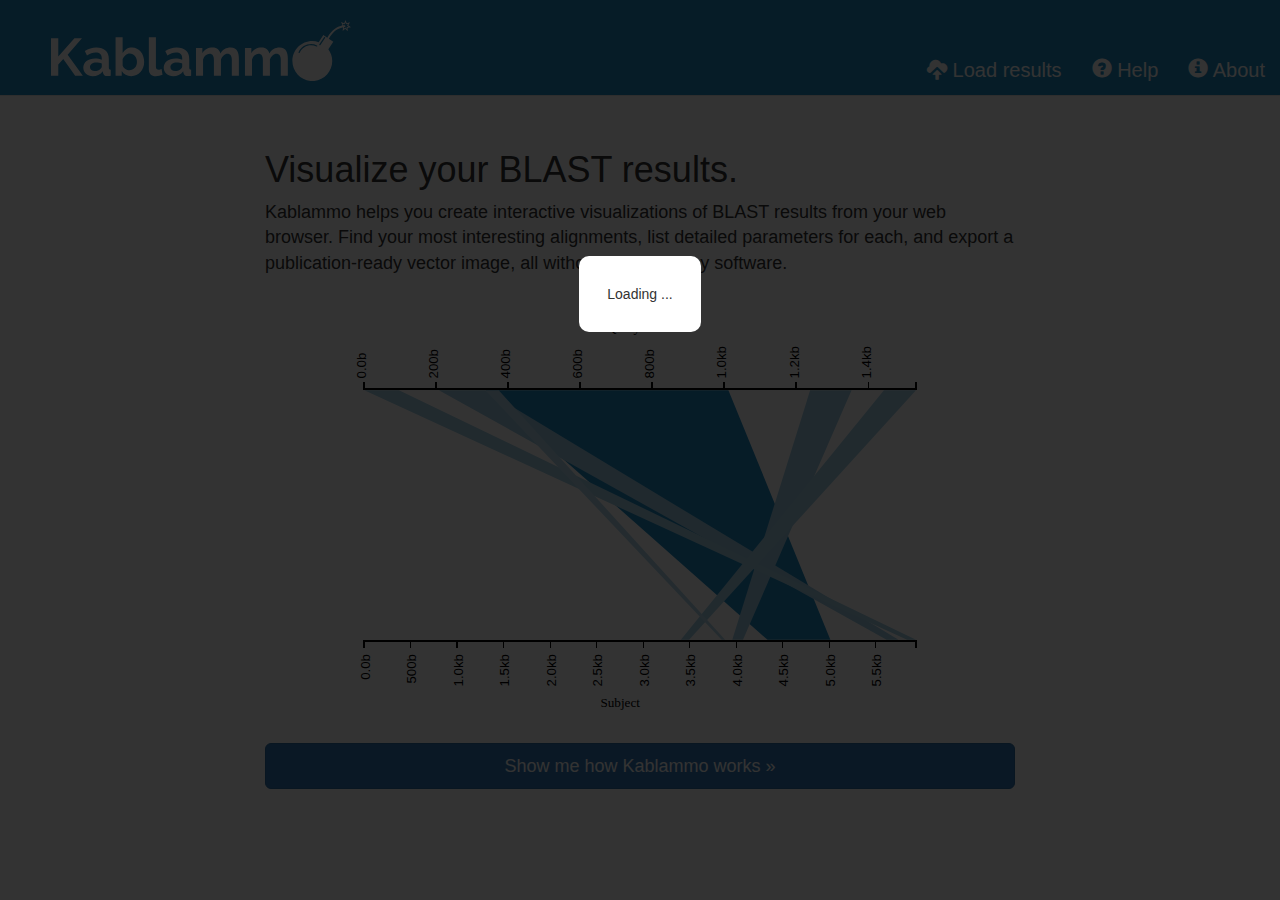
<file: index.html>
<!DOCTYPE html>
<html lang="en">
  <head>
    <meta charset="utf-8">
    <meta http-equiv="X-UA-Compatible" content="IE=edge">
    <meta name="viewport" content="width=device-width, initial-scale=1,width=600">
    <meta name="description" content="">
    <meta name="author" content="Jeff Wintersinger">
    <link rel="shortcut icon" href="../../assets/ico/favicon.ico">

    <title>Kablammo</title>

    <link rel="stylesheet" href="//maxcdn.bootstrapcdn.com/bootstrap/3.2.0/css/bootstrap.min.css">
    <!--<link rel="stylesheet" href="//netdna.bootstrapcdn.com/bootstrap/3.1.1/css/bootstrap-theme.min.css">-->
    <link rel="stylesheet" href="css/ext/colpick.css">
    <link rel="stylesheet" href="css/ext/bootstrap-tour.min.css">

    <link rel="stylesheet" href="css/kablammo.css">
    <!-- svg-css class indicates that this stylesheet should have its rules included in exported SVGs. -->
    <link rel="stylesheet" href="css/svg.css" class="svg-css">

    <!-- HTML5 shim and Respond.js IE8 support of HTML5 elements and media queries -->
    <!--[if lt IE 9]>
      <script src="//oss.maxcdn.com/libs/html5shiv/3.7.0/html5shiv.js"></script>
      <script src="//oss.maxcdn.com/libs/respond.js/1.4.2/respond.min.js"></script>
    <![endif]-->
  </head>

  <body>
    <div class="navbar navbar-default navbar-fixed-top" role="navigation">
      <div class="container-fluid">
        <div class="navbar-header">
          <button type="button" class="navbar-toggle" data-toggle="collapse" data-target=".navbar-collapse">
            <span class="sr-only">Toggle navigation</span>
            <span class="icon-bar"></span>
            <span class="icon-bar"></span>
            <span class="icon-bar"></span>
          </button>

          <a href=""><h1><span>Kablammo</span></h1></a>
        </div>

        <div class="navbar-collapse collapse">
          <ul class="nav navbar-nav navbar-right">
            <li id="load-results"><a href="#load"><span class="glyphicon glyphicon-cloud-upload"></span> Load results</a></li>
            <li id="help"><a href="#help"><span class="glyphicon glyphicon-question-sign"></span> Help</a></li>
            <li id="about"><a href="#about"><span class="glyphicon glyphicon-info-sign"></span> About</a></li>
          </ul>
        </div>
      </div>
    </div>

    <div class="container-fluid" id="control-panels">
      <div class="row">
        <div class="control-panel col-sm-12" id="control-panel-load">
          <form id="load-results-form" class="form-inline">
            <div class="row">
              <div class="col-sm-6">
                <ul class="nav nav-tabs">
                  <li class="active">
                    <a id="load-local-nav" href="#load-local" data-toggle="tab">Load results from your computer</a>
                  </li>
                  <li>
                    <a id="load-server-nav" href="#load-server" data-toggle="tab">Load results from server</a>
                  </li>
                </ul>

                <div class="tab-content">
                  <div class="tab-pane active" id="load-local">
                    <div class="alert alert-info file-label">
                      Upload BLAST results in XML format.  <a class="show-help" href="#">(How do I do this?)</a>
                    </div>

                    <input type="file" id="local-file-chooser" accept="text/xml" />
                    <button type="button" class="btn btn-primary" id="choose-file">Choose file ...</button>
                  </div>

                  <div class="tab-pane" id="load-server">
                    <select id="server-results-chooser" class="form-control"></select>
                  </div>
                </div>
              </div>

              <div class="col-sm-6" id="display-params">
                <ul class="nav nav-tabs">
                  <li class="active"><a href="#">Display parameters</a></li>
                </ul>

                <div class="tab-pane">
                  <p>Show up to <input id="max-query-seqs" class="form-control" type="number" min="1" value="10" /> query sequences</p>
                  <p>Show up to <input id="max-subjects-per-query-seq" class="form-control" type="number" min="1" value="5" /> subjects per query</p>
                  <p>Show only queries with <input id="query-filter" class="form-control" type="text" placeholder="..." /> in their names</p>
                  <p>Show only subjects with <input id="subject-filter" class="form-control" type="text" placeholder="..." /> in their names</p>
                  <p>
                    <div class="form-group">
                      Show only alignments whose E value is at most
                      <div class="input-group">
                        <span class="input-group-addon">1e</span>
                        <input id="evalue-threshold" class="form-control" type="number" step="any" value="10" />
                      </div>
                    </div>
                  </p>
                  <p>
                    <div class="form-group">
                      Show only alignments that are
                      <div class="input-group">
                        <input id="alignment-length-threshold" class="form-control" type="number" step="any" value="0" />
                      </div>
                      nucleotides or longer.
                    </div>
                  </p>
                  <p>Show only alignments whose bit score is at least <input id="bitscore-threshold" class="form-control" type="number" step="any" min="0" value="0" /></p>
                  <p>
                    <div class="form-group">
                      Show only alignments covering at least
                      <div class="input-group">
                        <input id="hsp-coverage-threshold" class="form-control" type="number" step="any" value="0" min="0" max="100" />
                        <span class="input-group-addon">%</span>
                      </div>
                      of their queries
                    </div>
                  </p>
                  <div class="input-group-btn">
                    <a id="graph-colour-example" class="btn btn-default" role="button">&nbsp;&nbsp;&nbsp;</a>
                    <a id="choose-graph-colour" class="btn btn-default" role="button">Choose graph colour</a>
                  </div>
                </div>
              </div>
            </div>

            <div class="row">
              <div class="col-sm-12" id="display-results-container">
                <button type="submit" class="btn btn-lg btn-primary disabled">Display results</button>
              </div>
            </div>
          </form>
        </div>

        <div class="control-panel col-sm-12" id="control-panel-help">
          <div class="row">
            <div class="col-sm-10 col-sm-offset-1">
              <h3>How do I use Kablammo?</h3>
              <p>To learn how to use Kablammo, please <a class="start-tour" href="#">take the tour</a>.</p>

              <h3>How do I cite Kablammo?</h3>
              <p>If you use Kablammo, please cite <em><a
                  href="https://academic.oup.com/bioinformatics/article/31/8/1305/212772">Kablammo:
                  an interactive, web-based BLAST results visualizer</a></em>. Thank you!</p>

              <h3>How do I load result data if I am using the web-based NCBI BLAST?</h3>
              <p>If you are using the web-based NCBI BLAST, you must download its results in XML format before you can load them into Kablammo.</p>
              <p><img src="img/ncbi_blast_help_1.png" alt="NCBI BLAST help 1"></p>
              <p>First, click the Download link on the NCBI BLAST results page.</p>
              <p><img src="img/ncbi_blast_help_2.png" alt="NCBI BLAST help 2"></p>
              <p>Now, click the XML link to download results in XML format.</p>
              <p><img src="img/choose_local_file_example.png" alt="Choose local file example"></p>
              <p>Finally, click on <strong>Load results</strong> in Kablammo,
              then click the <strong>Choose file ...</strong> button and choose
              the <strong>Load results from your computer</strong> tab. Select
              the XML file you just downloaded from NCBI BLAST, which will
              likely be by default in your downloads directory.</p>

              <h3>How do I load result data if I am running BLAST myself?</h3>
              <p>If you are running BLAST yourself from the command line,
              simply specify the <code>-outfmt 5</code> parameter to output
              results in XML format. An example command, then, would be thus:</p>
              <pre><code>blastn -query seqs.fa -db some/blast/db -outfmt 5 -out results.xml</code></pre>
              <p>Once BLAST finishes, click <strong>Load
              results</strong> in Kablammo, choose the <strong>Load results from
              your computer</strong> tab, then click the <strong>Choose files
              ...</strong> button and select the XML file that BLAST created.</p>
              <p>If you want the BLAST results to be viewable from other
              computers (such as when BLAST is running on a central lab server
              instead of your own machine), read the <a
              href="https://github.com/jwintersinger/kablammo#serving-blast-results">Serving
              BLAST results</a> section in Kablammo's README.</p>
            </div>
          </div>
        </div>
      </div>

        <div class="control-panel col-sm-12" id="control-panel-about">
          <div class="row">
            <div class="col-sm-6 col-sm-offset-3">
              <p id="lab-logo-container"><a href="//www.wasmuthlab.org"><img src="img/wasmuth_lab_logo.svg" alt="Wasmuth lab" id="lab-logo"></a></p>
            </div>
          </div>

          <div class="row">
            <div class="col-sm-4 col-sm-offset-4">
              <p>Kablammo was created with loving attention to each handcrafted
              detail by the <a href="//www.wasmuthlab.org">Wasmuth
              Lab</a>. Made fresh each day using only local ingredients. Mmm,
              tasty.</p>
              <p><a href="https://github.com/jwintersinger/kablammo">Kablammo's
              source code</a> is available on GitHub.</p>
              <p><strong>Jeff Wintersinger</strong> (<a
              href="//jeff.wintersinger.org">web site</a>, <a
              href="https://twitter.com/jwintersinger">Twitter</a>) wrote
              Kablammo. He also proposed the project's brilliant name.</p>
              <p><strong>James Wasmuth</strong> (<a
              href="mailto:jwasmuth@ucalgary.ca">e-mail</a>, <a
              href="https://twitter.com/jdwasmuth">Twitter</a>) supervised
              Kablammo's creation. He eventually acquiesced to calling it
              Kablammo.</p>
              <p>If you use Kablammo, please cite <em><a
                  href="https://academic.oup.com/bioinformatics/article/31/8/1305/212772">Kablammo:
                  an interactive, web-based BLAST results visualizer</a></em>. Thank you!</p>
            </div>
          </div>
        </div>
      </div>
    </div>

    <!--<div class="container">
      <div class="jumbotron">
        <h1>Navbar example</h1>
        <p>This example is a quick exercise to illustrate how the default, static and fixed to top navbar work. It includes the responsive CSS and HTML, so it also adapts to your viewport and device.</p>
        <p>To see the difference between static and fixed top navbars, just scroll.</p>
        <p>
          <a class="btn btn-lg btn-primary" href="../../components/#navbar" role="button">View navbar docs &raquo;</a>
        </p>
      </div>
    </div>-->

    <div class="container-fluid" id="results-container">
      <div class="container">
        <div class="row" id="introduction">
          <div class="col-sm-8 col-sm-push-2">
            <h1>Visualize your BLAST results.</h1>
            <p>Kablammo helps you create interactive visualizations of BLAST
            results from your web browser. Find your most interesting alignments, list
            detailed parameters for each, and export a publication-ready vector
            image, all without installing any software.</p>
            <div>
              <img src="img/example_results.svg" alt="Example results" id="example-results">
            </div>
            <div>
              <button type="button" class="start-tour btn btn-primary btn-lg btn-block">Show me how Kablammo works &raquo;</button>
            </div>
          </div>
        </div>
      </div>
    </div>

    <div id="errors">
    </div>

    <div id="curtain">
      <div class="message">Loading ...</div>
    </div>

    <div id="snippets">
      <div class="alignment" id="example-alignment">
        <h5 class="alignment-name">Pants</h5>
        <pre class="alignment-seqs"><div class="query-seq"></div><div
                  class="midline-seq"></div><div
                  class="subject-seq"></div></pre>
      </div>

      <div class="query-header row" id="example-query-header">
        <div class="query-index">Query 1 of 4</div><div
          class="query-name">tgme49_asmbl.111 | organism=Toxoplasma_gondii_ME49 | version=2012-07-08 | length=6619 | SO=supercontig</div>
      </div>

      <div class="subject-header row" id="example-subject-header">
        <div class="subject-index">Subject 1 of 4</div><div
          class="subject-name">tgme49_asmbl.111 | organism=Toxoplasma_gondii_ME49 | version=2012-07-08 | length=6619 | SO=supercontig</div>
      </div>

      <div class="row subject" id="example-subject-result">
        <div class="subject-plot col-md-6">
          <!-- SVG inserted here via prepend(). -->
        </div>

        <div class="subject-info col-md-3">
          <p class="selected-count"></p>

          <ul class="subject-params">
            <li><span>Subject ID:</span> Pants</li>
            <li><span>Bit score:</span> Pants</li>
            <li><span>E value:</span> Pants</li>
            <li><span>Query coords:</span> Pants and socks</li>
            <li><span>Subject coords:</span> Pants</li>
            <li><span>Alignment length:</span> Pants</li>
          </ul>
        </div>

        <div class="btn-group-vertical subject-buttons col-md-3">
          <div class="btn-group">
            <button type="button" class="export-image btn btn-default dropdown-toggle" data-toggle="dropdown">
              Export image
              <span class="caret"></span>
            </button>
            <ul class="dropdown-menu" role="menu">
              <li><a href="#" class="export-to-svg">Export to SVG</a></li>
              <li><a href="#" class="export-to-png">Export to PNG</a></li>
            </ul>
          </div>
          <div class="btn-group">
            <div class="hsp-selection-controls">
              <button type="button" class="btn btn-default view-alignment">View alignments</button>
              <button type="button" class="btn btn-default export-alignment">Export alignments</button>
              <button type="button" class="btn btn-default deselect-all-hsps">Deselect all alignments</button>
              <div class="checkbox">
                <label>
                  <input class="toggle-hsp-outline" type="checkbox" value="" checked="checked">
                  Outline selected alignments
                </label>
              </div>
            </div>
          </div>
        </div>

        <div class="modal fade" id="alignment-viewer" tabindex="-1" role="dialog">
          <div class="modal-dialog">
            <div class="modal-content">
              <div class="modal-header">
                <button type="button" class="close" data-dismiss="modal">&times;</button>
                <div class="modal-title">
                  <h5><strong>Subject:</strong> <span class="subject-title"></span></h5>
                  <h5><strong>Query:</strong> <span class="query-title"></span></h5>
                </div>
              </div>
              <div class="modal-body alignments">
              </div>
              <div class="modal-footer">
                <button class="btn btn-default export-alignments" type="button">Export alignments</button>
                <button type="button" class="btn btn-primary" data-dismiss="modal">Close</button>
              </div>
            </div>
          </div>
        </div>
      </div>

      <div id="example-error" class="alert alert-danger fade in">
        <button type="button" class="close" data-dismiss="alert">&times;</button>
        <h4>Error</h4>
        <p class="message">This is an example error.</p>
      </div>
    </div>

    <canvas id="png-exporter"></canvas>

    <!-- Bootstrap core JavaScript
    ================================================== -->
    <!-- Placed at the end of the document so the pages load faster -->
    <script src="//d3js.org/d3.v3.min.js"></script>
    <script src="//code.jquery.com/jquery-2.1.1.min.js"></script>
    <script src="//maxcdn.bootstrapcdn.com/bootstrap/3.2.0/js/bootstrap.min.js"></script>
    <script type="text/javascript" src="js/ext/colpick.js"></script>
    <script type="text/javascript" src="js/ext/bootstrap-tour.min.js"></script>

    <script type="text/javascript" src="js/grapher.js"></script>
    <script type="text/javascript" src="js/graph.js"></script>
    <script type="text/javascript" src="js/blast_parser.js"></script>
    <script type="text/javascript" src="js/blast_results_loader.js"></script>
    <script type="text/javascript" src="js/interface.js"></script>
    <script type="text/javascript" src="js/exporter.js"></script>
    <script type="text/javascript" src="js/image_exporter.js"></script>
    <script type="text/javascript" src="js/alignment_viewer.js"></script>
    <script type="text/javascript" src="js/alignment_exporter.js"></script>
    <script type="text/javascript" src="js/tour_guide.js"></script>
    <script type="text/javascript" src="js/kablammo.js"></script>
  </body>
</html>
</file>
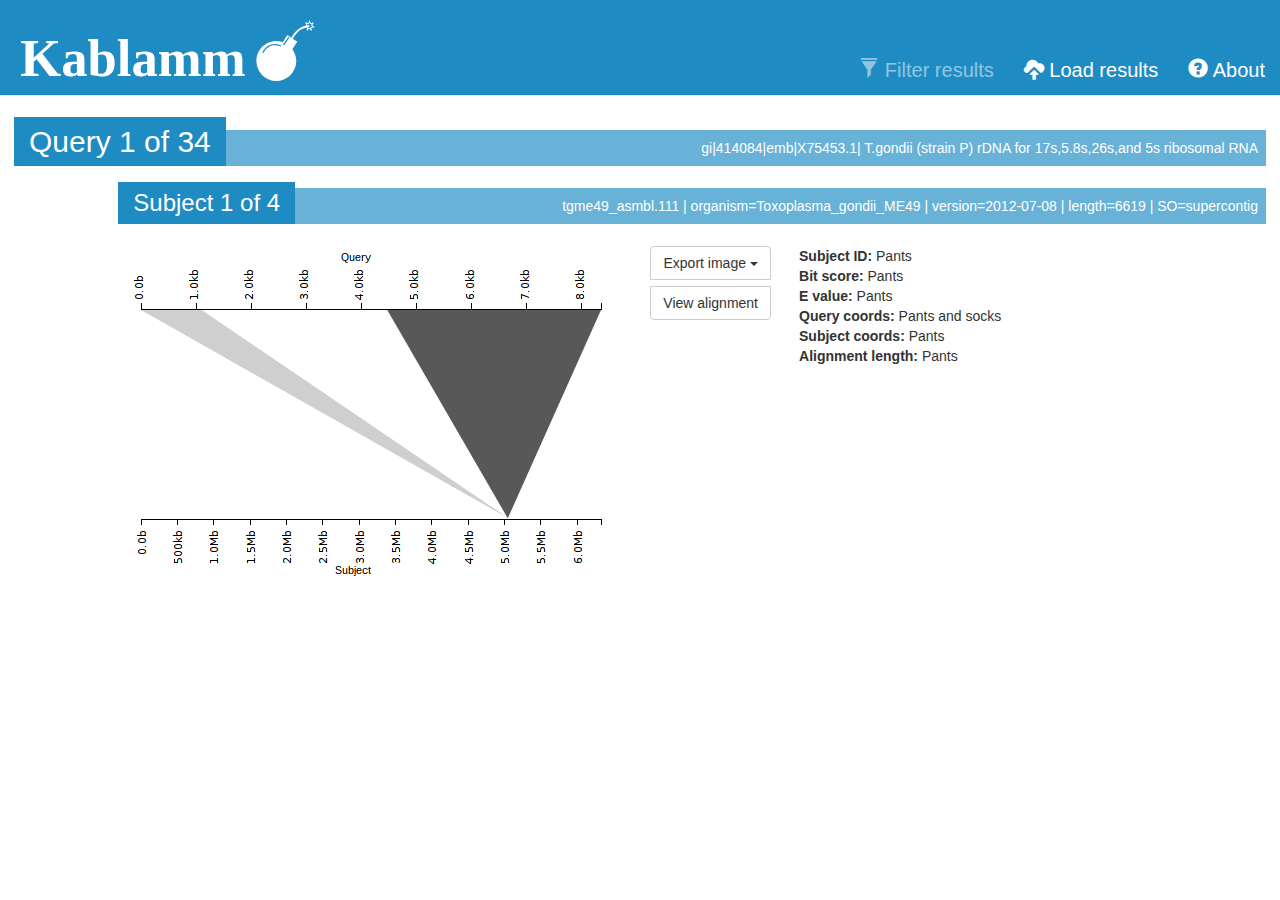
<file: redesign/new.html>
<!DOCTYPE html>
<html lang="en">
  <head>
    <meta charset="utf-8">
    <meta http-equiv="X-UA-Compatible" content="IE=edge">
    <meta name="viewport" content="width=device-width, initial-scale=1">
    <meta name="description" content="">
    <meta name="author" content="Jeff Wintersinger">
    <link rel="shortcut icon" href="../../assets/ico/favicon.ico">

    <title>Kablammo</title>

    <link rel="stylesheet" href="//netdna.bootstrapcdn.com/bootstrap/3.1.1/css/bootstrap.min.css">
    <!--<link rel="stylesheet" href="//netdna.bootstrapcdn.com/bootstrap/3.1.1/css/bootstrap-theme.min.css">-->
    <link rel="stylesheet" href="new.css">

    <!-- HTML5 shim and Respond.js IE8 support of HTML5 elements and media queries -->
    <!--[if lt IE 9]>
      <script src="//oss.maxcdn.com/libs/html5shiv/3.7.0/html5shiv.js"></script>
      <script src="//oss.maxcdn.com/libs/respond.js/1.4.2/respond.min.js"></script>
    <![endif]-->
  </head>

  <body>
    <div class="navbar navbar-default navbar-fixed-top" role="navigation">
      <div class="container-fluid">
        <div class="navbar-header">
          <button type="button" class="navbar-toggle" data-toggle="collapse" data-target=".navbar-collapse">
            <span class="sr-only">Toggle navigation</span>
            <span class="icon-bar"></span>
            <span class="icon-bar"></span>
            <span class="icon-bar"></span>
          </button>

          <h1><span>Kablammo</span></h1>
        </div>

        <div class="navbar-collapse collapse">
          <ul class="nav navbar-nav navbar-right">
            <li class="disabled-nav"><a href="#filter"><span class="glyphicon glyphicon-filter"></span> Filter results</a></li>
            <li><a href="#load"><span class="glyphicon glyphicon-cloud-upload"></span> Load results</a></li>
            <li><a href="#about"><span class="glyphicon glyphicon-question-sign"></span> About</a></li>
          </ul>
        </div>
      </div>
    </div>

    <div class="container-fluid" id="control-panels">
      <div class="row">
        <div class="control-panel col-sm-12" id="control-panel-filter"></div>
        <div class="control-panel col-sm-12" id="control-panel-load"></div>
        <div style="height: 600px; background-color: red" class="control-panel col-sm-12" id="control-panel-about"></div>
      </div>
    </div>

    <!--<div class="container">
      <div class="jumbotron">
        <h1>Navbar example</h1>
        <p>This example is a quick exercise to illustrate how the default, static and fixed to top navbar work. It includes the responsive CSS and HTML, so it also adapts to your viewport and device.</p>
        <p>To see the difference between static and fixed top navbars, just scroll.</p>
        <p>
          <a class="btn btn-lg btn-primary" href="../../components/#navbar" role="button">View navbar docs &raquo;</a>
        </p>
      </div>
    </div>-->

    <div class="container-fluid" id="results">
      <div class="row">
        <div class="query-header col-sm-12">
          <h2>Query 1 of 34</h2>
          gi|414084|emb|X75453.1| T.gondii (strain P) rDNA for 17s,5.8s,26s,and 5s ribosomal RNA
        </div>
      </div>

      <div class="row">
        <div class="subject-header col-sm-11 col-sm-offset-1">
          <h3>Subject 1 of 4</h3>
          tgme49_asmbl.111 | organism=Toxoplasma_gondii_ME49 | version=2012-07-08 | length=6619 | SO=supercontig
        </div>
      </div>

      <div class="row">
        <div class="subject col-sm-11 col-sm-offset-1">
          <img src="example_output.png" />

          <div class="subject-info">
            <div class="btn-group-vertical subject-buttons">
              <div class="btn-group">
                <button type="button" class="btn btn-default dropdown-toggle" data-toggle="dropdown">
                  Export image
                  <span class="caret"></span>
                </button>
                <ul class="dropdown-menu" role="menu">
                  <li><a href="#">Export to SVG</a></li>
                  <li><a href="#">Export to PNG</a></li>
                </ul>
              </div>
              <button type="button" class="btn btn-default">View alignment</button>
            </div>

            <ul>
              <li><span>Subject ID:</span> Pants</li>
              <li><span>Bit score:</span> Pants</li>
              <li><span>E value:</span> Pants</li>
              <li><span>Query coords:</span> Pants and socks</li>
              <li><span>Subject coords:</span> Pants</li>
              <li><span>Alignment length:</span> Pants</li>
            </ul>
          </div>
        </div>
      </div>
    </div>

    <!-- Bootstrap core JavaScript
    ================================================== -->
    <!-- Placed at the end of the document so the pages load faster -->
    <script src="https://ajax.googleapis.com/ajax/libs/jquery/1.11.0/jquery.min.js"></script>
    <script src="//netdna.bootstrapcdn.com/bootstrap/3.1.1/js/bootstrap.min.js"></script>
    <script src="new.js"></script>
  </body>
</html>
</file>
<file: css/ext/colpick.css>
/*
colpick Color Picker / colpick.com
*/

/*Main container*/
.colpick {
	position: absolute;
	width: 346px;
	height: 170px;
	overflow: hidden;
	display: none;
	font-family: Arial, Helvetica, sans-serif;
	background:#ebebeb;
	border: 1px solid #bbb;
	-webkit-border-radius: 5px;
	-moz-border-radius: 5px;
	border-radius: 5px;
	
	/*Prevents selecting text when dragging the selectors*/
	-webkit-user-select: none;
	-moz-user-select: none;
	-ms-user-select: none;
	-o-user-select: none;
	user-select: none;
}
/*Color selection box with gradients*/
.colpick_color {
	position: absolute;
	left: 7px;
	top: 7px;
	width: 156px;
	height: 156px;
	overflow: hidden;
	outline: 1px solid #aaa;
	cursor: crosshair;
}
.colpick_color_overlay1 {
	position: absolute;
	left:0;
	top:0;
	width: 156px;
	height: 156px;
	-ms-filter: "progid:DXImageTransform.Microsoft.gradient(GradientType=1,startColorstr='#ffffff', endColorstr='#00ffffff')"; /* IE8 */
	background: -moz-linear-gradient(left, rgba(255,255,255,1) 0%, rgba(255,255,255,0) 100%); /* FF3.6+ */
	background: -webkit-gradient(linear, left top, right top, color-stop(0%,rgba(255,255,255,1)), color-stop(100%,rgba(255,255,255,0))); /* Chrome,Safari4+ */
	background: -webkit-linear-gradient(left, rgba(255,255,255,1) 0%,rgba(255,255,255,0) 100%); /* Chrome10+,Safari5.1+ */
	background: -o-linear-gradient(left, rgba(255,255,255,1) 0%,rgba(255,255,255,0) 100%); /* Opera 11.10+ */
	background: -ms-linear-gradient(left, rgba(255,255,255,1) 0%,rgba(255,255,255,0) 100%); /* IE10+ */
	background: linear-gradient(to right, rgba(255,255,255,1) 0%, rgba(255,255,255,0) 100%);
	filter:  progid:DXImageTransform.Microsoft.gradient(GradientType=1,startColorstr='#ffffff', endColorstr='#00ffffff'); /* IE6 & IE7 */
}
.colpick_color_overlay2 {
	position: absolute;
	left:0;
	top:0;
	width: 156px;
	height: 156px;
	-ms-filter: "progid:DXImageTransform.Microsoft.gradient(GradientType=0,startColorstr='#00000000', endColorstr='#000000')"; /* IE8 */
	background: -moz-linear-gradient(top, rgba(0,0,0,0) 0%, rgba(0,0,0,1) 100%); /* FF3.6+ */
	background: -webkit-gradient(linear, left top, left bottom, color-stop(0%,rgba(0,0,0,0)), color-stop(100%,rgba(0,0,0,1))); /* Chrome,Safari4+ */
	background: -webkit-linear-gradient(top, rgba(0,0,0,0) 0%,rgba(0,0,0,1) 100%); /* Chrome10+,Safari5.1+ */
	background: -o-linear-gradient(top, rgba(0,0,0,0) 0%,rgba(0,0,0,1) 100%); /* Opera 11.10+ */
	background: -ms-linear-gradient(top, rgba(0,0,0,0) 0%,rgba(0,0,0,1) 100%); /* IE10+ */
	background: linear-gradient(to bottom, rgba(0,0,0,0) 0%,rgba(0,0,0,1) 100%); /* W3C */
	filter: progid:DXImageTransform.Microsoft.gradient( startColorstr='#00000000', endColorstr='#000000',GradientType=0 ); /* IE6-9 */
}
/*Circular color selector*/
.colpick_selector_outer {
	background:none;
	position: absolute;
	width: 11px;
	height: 11px;
	margin: -6px 0 0 -6px;
	border: 1px solid black;
	border-radius: 50%;
}
.colpick_selector_inner{
	position: absolute;
	width: 9px;
	height: 9px;
	border: 1px solid white;
	border-radius: 50%;
}
/*Vertical hue bar*/
.colpick_hue {
	position: absolute;
	top: 6px;
	left: 175px;
	width: 19px;
	height: 156px;
	border: 1px solid #aaa;
	cursor: n-resize;
}
/*Hue bar sliding indicator*/
.colpick_hue_arrs {
	position: absolute;
	left: -8px;
	width: 35px;
	height: 7px;
	margin: -7px 0 0 0;
}
.colpick_hue_larr {
	position:absolute;
	width: 0; 
	height: 0; 
	border-top: 6px solid transparent;
	border-bottom: 6px solid transparent;
	border-left: 7px solid #858585;
}
.colpick_hue_rarr {
	position:absolute;
	right:0;
	width: 0; 
	height: 0; 
	border-top: 6px solid transparent;
	border-bottom: 6px solid transparent; 
	border-right: 7px solid #858585; 
}
/*New color box*/
.colpick_new_color {
	position: absolute;
	left: 207px;
	top: 6px;
	width: 60px;
	height: 27px;
	background: #f00;
	border: 1px solid #8f8f8f;
}
/*Current color box*/
.colpick_current_color {
	position: absolute;
	left: 277px;
	top: 6px;
	width: 60px;
	height: 27px;
	background: #f00;
	border: 1px solid #8f8f8f;
}
/*Input field containers*/
.colpick_field, .colpick_hex_field  {
	position: absolute;
	height: 20px;
	width: 60px;
	overflow:hidden;
	background:#f3f3f3;
	color:#b8b8b8;
	font-size:12px;
	border:1px solid #bdbdbd;
	-webkit-border-radius: 3px;
	-moz-border-radius: 3px;
	border-radius: 3px;
}
.colpick_rgb_r {
	top: 40px;
	left: 207px;
}
.colpick_rgb_g {
	top: 67px;
	left: 207px;
}
.colpick_rgb_b {
	top: 94px;
	left: 207px;
}
.colpick_hsb_h {
	top: 40px;
	left: 277px;
}
.colpick_hsb_s {
	top: 67px;
	left: 277px;
}
.colpick_hsb_b {
	top: 94px;
	left: 277px;
}
.colpick_hex_field {
	width: 68px;
	left: 207px;
	top: 121px;
}
/*Text field container on focus*/
.colpick_focus {
	border-color: #999;
}
/*Field label container*/
.colpick_field_letter {
	position: absolute;
	width: 12px;
	height: 20px;
	line-height: 20px;
	padding-left: 4px;
	background: #efefef;
	border-right: 1px solid #bdbdbd;
	font-weight: bold;
	color:#777;
}
/*Text inputs*/
.colpick_field input, .colpick_hex_field input {
	position: absolute;
	right: 11px;
	margin: 0;
	padding: 0;
	height: 20px;
	line-height: 20px;
	background: transparent;
	border: none;
	font-size: 12px;
	font-family: Arial, Helvetica, sans-serif;
	color: #555;
	text-align: right;
	outline: none;
}
.colpick_hex_field input {
	right: 4px;
}
/*Field up/down arrows*/
.colpick_field_arrs {
	position: absolute;
	top: 0;
	right: 0;
	width: 9px;
	height: 21px;
	cursor: n-resize;
}
.colpick_field_uarr {
	position: absolute;
	top: 5px;
	width: 0; 
	height: 0; 
	border-left: 4px solid transparent;
	border-right: 4px solid transparent;
	border-bottom: 4px solid #959595;
}
.colpick_field_darr {
	position: absolute;
	bottom:5px;
	width: 0; 
	height: 0; 
	border-left: 4px solid transparent;
	border-right: 4px solid transparent;
	border-top: 4px solid #959595;
}
/*Submit/Select button*/
.colpick_submit {
	position: absolute;
	left: 207px;
	top: 149px;
	width: 130px;
	height: 22px;
	line-height:22px;
	background: #efefef;
	text-align: center;
	color: #555;
	font-size: 12px;
	font-weight:bold;
	border: 1px solid #bdbdbd;
	-webkit-border-radius: 3px;
	-moz-border-radius: 3px;
	border-radius: 3px;
}
.colpick_submit:hover {
	background:#f3f3f3;
	border-color:#999;
	cursor: pointer;
}

/*full layout with no submit button*/
.colpick_full_ns  .colpick_submit, .colpick_full_ns .colpick_current_color{
	display:none;
}
.colpick_full_ns .colpick_new_color {
	width: 130px;
	height: 25px;
}
.colpick_full_ns .colpick_rgb_r, .colpick_full_ns .colpick_hsb_h {
	top: 42px;
}
.colpick_full_ns .colpick_rgb_g, .colpick_full_ns .colpick_hsb_s {
	top: 73px;
}
.colpick_full_ns .colpick_rgb_b, .colpick_full_ns .colpick_hsb_b {
	top: 104px;
}
.colpick_full_ns .colpick_hex_field {
	top: 135px;
}

/*rgbhex layout*/
.colpick_rgbhex .colpick_hsb_h, .colpick_rgbhex .colpick_hsb_s, .colpick_rgbhex .colpick_hsb_b {
	display:none;
}
.colpick_rgbhex {
	width:282px;
}
.colpick_rgbhex .colpick_field, .colpick_rgbhex .colpick_submit {
	width:68px;
}
.colpick_rgbhex .colpick_new_color {
	width:34px;
	border-right:none;
}
.colpick_rgbhex .colpick_current_color {
	width:34px;
	left:240px;
	border-left:none;
}

/*rgbhex layout, no submit button*/
.colpick_rgbhex_ns  .colpick_submit, .colpick_rgbhex_ns .colpick_current_color{
	display:none;
}
.colpick_rgbhex_ns .colpick_new_color{
	width:68px;
	border: 1px solid #8f8f8f;
}
.colpick_rgbhex_ns .colpick_rgb_r {
	top: 42px;
}
.colpick_rgbhex_ns .colpick_rgb_g {
	top: 73px;
}
.colpick_rgbhex_ns .colpick_rgb_b {
	top: 104px;
}
.colpick_rgbhex_ns .colpick_hex_field {
	top: 135px;
}

/*hex layout*/
.colpick_hex .colpick_hsb_h, .colpick_hex .colpick_hsb_s, .colpick_hex .colpick_hsb_b, .colpick_hex .colpick_rgb_r, .colpick_hex .colpick_rgb_g, .colpick_hex .colpick_rgb_b {
	display:none;
}
.colpick_hex {
	width:206px;
	height:201px;
}
.colpick_hex .colpick_hex_field {
	width:72px;
	height:25px;
	top:168px;
	left:80px;
}
.colpick_hex .colpick_hex_field div, .colpick_hex .colpick_hex_field input {
	height: 25px;
	line-height: 25px;
}
.colpick_hex .colpick_new_color {
	left:9px;
	top:168px;
	width:30px;
	border-right:none;
}
.colpick_hex .colpick_current_color {
	left:39px;
	top:168px;
	width:30px;
	border-left:none;
}
.colpick_hex .colpick_submit {
	left:164px;
	top: 168px;
	width:30px;
	height:25px;
	line-height: 25px;
}

/*hex layout, no submit button*/
.colpick_hex_ns  .colpick_submit, .colpick_hex_ns .colpick_current_color {
	display:none;
}
.colpick_hex_ns .colpick_hex_field {
	width:80px;
}
.colpick_hex_ns .colpick_new_color{
	width:60px;
	border: 1px solid #8f8f8f;
}

/*Dark color scheme*/
.colpick_dark {
	background: #161616;
	border-color: #2a2a2a;
}
.colpick_dark .colpick_color {
	outline-color: #333;
}
.colpick_dark .colpick_hue {
	border-color: #555;
}
.colpick_dark .colpick_field, .colpick_dark .colpick_hex_field {
	background: #101010;
	border-color: #2d2d2d;
}
.colpick_dark .colpick_field_letter {
	background: #131313;
	border-color: #2d2d2d;
	color: #696969;
}
.colpick_dark .colpick_field input, .colpick_dark .colpick_hex_field input {
	color: #7a7a7a;
}
.colpick_dark .colpick_field_uarr {
	border-bottom-color:#696969;
}
.colpick_dark .colpick_field_darr {
	border-top-color:#696969;
}
.colpick_dark .colpick_focus {
	border-color:#444;
}
.colpick_dark .colpick_submit {
	background: #131313;
	border-color:#2d2d2d;
	color:#7a7a7a;
}
.colpick_dark .colpick_submit:hover {
	background-color:#101010;
	border-color:#444;
}
</file>
<file: css/kablammo.css>
body {
  padding-top: 130px;
}

a {
  outline: none !important;
}

.navbar {
  background-color: #1e8bc3;
}

.navbar .disabled-nav {
  opacity: 0.5;
}

.navbar .navbar-nav.nav li a {
  color: white;
  background-color: transparent;
  font-size: 20px;
}

.navbar .navbar-nav.nav li.active a, .navbar .navbar-nav.nav li:hover:not(.disabled-nav) a {
  color: black;
  background-color: #f7ca18;
}

.navbar-nav {
  margin-top: 8px;
}
@media(min-width: 768px) {
  .navbar-nav {
    margin-top: 42px;
  }
}

#control-panel-help img {
  display: block;
  margin-top: 35px;
}

.navbar-header h1 {
  background-size: contain;
  background-repeat: no-repeat;
  background-image: url('../img/kablammo_logo.svg');
  width: 300px;
  height: 60.92px;
  margin-left: 1em;
}

.navbar-header span {
  display: none;
}

#results-container {
  margin-left: 1em;
  margin-right: 1em;
}

#results-container > .row {
  margin-bottom: 22px;
}

.query-header, .subject-header {
  color: white;
  vertical-align: bottom;
}

.query-index, .subject-index {
  display: inline-block;
  background-color: #1e8bc3;
  padding: 8px 15px 8px 15px;
  font-size: 24px;
  vertical-align: bottom;
  text-align: left;
}

.query-name, .subject-name {
  display: inline-block;
  background-color: #69b2d7;
  vertical-align: bottom;
  padding: 8px 15px 8px 15px;
  text-align: right;
  max-width: 60em;
}

.subject, .subject-header {
  margin-left: 1em;
}

.subject {
  padding-left: 0;
  padding-right: 0;
}

.subject-info {
  display: inline-block;
}

.subject-params {
  display: none;
}

.subject svg {
  float: left;
  margin-bottom: 1em;

  /* Prevent selecting axis labels and other text, which may happen
   * accidentally as user is clicking and dragging mouse to pan the SVG. */
  user-select: none;
  -webkit-touch-callout: none;
  -webkit-user-select: none;
  -khtml-user-select: none;
  -moz-user-select: none;
  -ms-user-select: none;
  user-select: none;
}

.subject-info {
  margin-left: 2em;
}

.subject-params {
  list-style: none;
  padding-left: 0;
  float: left;
}

.subject-buttons {
  margin-bottom: 1.5em;
}

.subject-info span {
  font-weight: bold;
}

#control-panels .control-panel {
  background-color: white;
  padding-top: 15px;
  padding-bottom: 30px;
  top: 92px;
  left: 0;
  z-index: 1000;
  position: fixed;
  overflow-y: auto;
  max-height: calc(100vh - 92px);
  display: none;
  border-bottom: 1px solid #999;
}

#control-panels .tab-pane {
  padding: 15px;
  border-left: 1px solid #ddd;
}

#lab-logo-container {
  text-align: center;
}

#lab-logo {
  width: 100%;
  max-width: 600px;
  margin-top: 2em;
  margin-bottom: 2em;
}

#local-file-chooser {
  display: none;
}

#display-params input {
  display: inline;
  width: 5em;
}

.file-label {
  margin-top: 1em;
  overflow: hidden;
}

#display-results-container {
  text-align: center;
  margin-top: 30px;
  margin-bottom: 30px;
}

#curtain {
  background-color: rgba(0, 0, 0, 0.8);
  position: fixed;
  top: 0;
  left: 0;
  right: 0;
  bottom: 0;
  z-index: 99999;
  display: none;
  text-align: center;
}

#curtain .message {
  background-color: white;
  padding: 2em;
  border-radius: 10px;
  display: inline-block;
  margin-top: 20%;
}

#errors {
  position: fixed;
  top: 50px;
  right: 50px;
  width: 300px;
  z-index: 99999;
  overflow: hidden;
}

.colpick {
  z-index: 99998;
}

#snippets {
 display: none;
}

#png-exporter {
  display: none;
}

#introduction {
  text-align: center;
}

#introduction p {
  font-size: 18px;
}

#introduction h1 {
  font-size: 36px;
}

#introduction h1, #introduction p {
  text-align: left;
}

#example-results {
  width: 80%;
  margin-top: 30px;
  margin-bottom: 30px;
}

#start-tour {
  margin-bottom: 30px;
}

#alignment-viewer {
  /* Appear in front of "tour" dialog. */
  z-index: 1200;
}

#alignment-viewer pre {
  white-space: pre;
  word-wrap: normal;
  font-weight: bold;
  font-size: 15px;
}

#alignment-viewer .midline-seq {
  color: rgb(120, 120, 120);
}

#alignment-viewer .modal-dialog {
  width: 80%;
}

.query-seq span, .midline-seq span, .subject-seq span {
  padding: 2px;
}

.navbar-toggle {
  background-color: transparent !important;
}

.navbar-toggle .icon-bar {
  background-color: white !important;
}

/* AA colours taken from http://www.bioinformatics.nl/~berndb/aacolour.html. */
.aa-g, .aa-a, .aa-s, .aa-t                                    { background-color: #c7cdfd; } /* Blue */
.aa-c, .aa-v, .aa-i, .aa-l, .aa-p, .aa-f, .aa-y, .aa-m, .aa-w { background-color: #c7fddd; } /* Green */
.aa-n, .aa-q, .aa-h                                           { background-color: #fdfdc7; } /* Yellow */
.aa-d, .aa-e                                                  { background-color: #fdc7e9; } /* Pink */
.aa-k, .aa-r                                                  { background-color: #c7fcfd; } /* Teal */

.na-a { background-color: #c7cdfd; } /* Blue */
.na-c { background-color: #c7fddd; } /* Green */
.na-g { background-color: #fdfdc7; } /* Yellow */
.na-t { background-color: #fdc7e9; } /* Pink */

.ml-diff    { background-color: rgb(204,0,0); } /* Red */
.ml-similar { background-color: rgb(204,204,0); } /* Yellow */
.ml-match   { }
</file>
<file: css/svg.css>
.axis path,
.axis line {
  fill: none;
  stroke: black;
  shape-rendering: crispEdges;
}

.axis text {
  font-family: sans-serif;
  font-size: 11px;
}

.hit {
  stroke: rgba(255, 255, 255, 0.7);
  stroke-width: 1px;
  cursor: pointer;
}

.hit.selected {
  stroke: rgba(0, 0, 0, 0.4);
  stroke-width: 2px;
  stroke-dasharray: 5,5;
}

.axis-label {
  font-size: 11px;
}
</file>
<file: redesign/new.css>
body {
  padding-top: 130px;
}

a {
  outline: none !important;
}

.navbar {
  background-color: #1e8bc3;
}

.navbar .disabled-nav {
  opacity: 0.5;
}

.navbar .navbar-nav.nav li a {
  color: white;
  background-color: transparent;
  font-size: 20px;
}

.navbar .navbar-nav.nav li.active a, .navbar .navbar-nav.nav li:hover:not(.disabled-nav) a {
  color: black;
  background-color: #f7ca18;
}

.nav {
  margin-top: 42px;
}

.navbar-header h1 {
  background-size: contain;
  background-repeat: no-repeat;
  background-image: url('kablammo_logo.svg');
  width: 300px;
  height: 60.92px;
}

.navbar-header span {
  display: none;
}

#results {
  margin-left: 1em;
  margin-right: 1em;
}

#results > .row {
  margin-bottom: 22px;
}

.query-header, .subject-header {
  background-color: #69b2d7;
  color: white;
  text-align: right;
  padding: 8px;
  position: relative;
}

.query-header > h2, .subject-header > h3 {
  float: left;
  background-color: #1e8bc3;
  position: absolute;
  bottom: 0;
  left: 0;
  margin-bottom: 0;
  padding: 8px 15px 8px 15px;
}

.query-header > p, .subject-header > p {
  background-color: #69b2d7;
  display: block;
}

.subject {
  padding-left: 0;
  padding-right: 0;
  text-align: top;
}

.subject img, .subject-info {
  float: left;
}

.subject img{
  margin-bottom: 1em;
}

.subject-info ul {
  list-style: none;
  padding-left: 0;
  float: left;
}

.subject-buttons {
  margin-bottom: 1.5em;
  float: left;
  margin-left: 2em;
  margin-right: 2em;
}

.subject-buttons button {
  display: block;
  margin-bottom: 0.5em;
}

.subject-info span {
  font-weight: bold;
}

#control-panels .control-panel {
  height: 300px;
  background-color: #f7ca18;
  top: 92px;
  left: 0;
  z-index: 9999;
  position: fixed;
  display: none;
}
</file>
